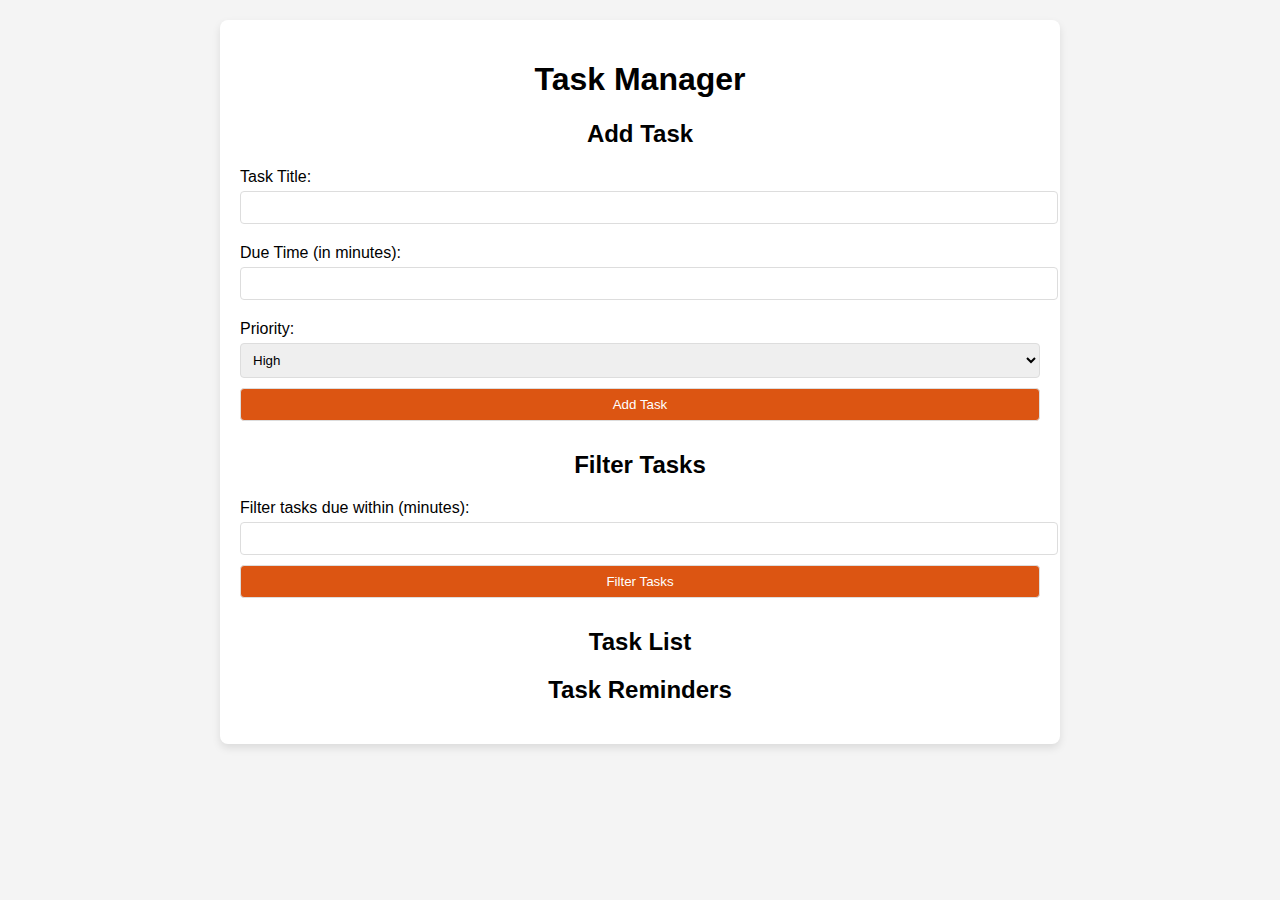
<file: 23it070 full stack/index.html>
<!DOCTYPE html>
<html lang="en">
<head>
    <meta charset="UTF-8">
    <meta name="viewport" content="width=device-width, initial-scale=1.0">
    <title>Task Manager</title>
    <link rel="stylesheet" href="style.css">
</head>
<body>

    <div class="container">
        <h1>Task Manager</h1>
        
        <form id="taskForm">
            <h2>Add Task</h2>
            <label for="title">Task Title:</label>
            <input type="text" id="title" required><br>
            
            <label for="dueTime">Due Time (in minutes):</label>
            <input type="number" id="dueTime" required><br>
            
            <label for="priority">Priority:</label>
            <select id="priority">
                <option value="High">High</option>
                <option value="Medium">Medium</option>
                <option value="Low">Low</option>
            </select><br>
            
            <button type="submit">Add Task</button>
        </form>

        <form id="filterForm">
            <h2>Filter Tasks</h2>
            <label for="filterTime">Filter tasks due within (minutes):</label>
            <input type="number" id="filterTime" required><br>
            <button type="submit">Filter Tasks</button>
        </form>

        <h2>Task List</h2>
        <ul id="taskList"></ul>

        <h2>Task Reminders</h2>
        <div id="reminders"></div>
    </div>

    <script type="module" src="script.js"></script>
</body>
</html>
</file>
<file: 23it070 full stack/style.css>
body {
    font-family: Arial, sans-serif;
    margin: 0;
    padding: 0;
    background-color: #f4f4f4;
}

.container {
    max-width: 800px;
    margin: 20px auto;
    padding: 20px;
    background-color: white;
    border-radius: 8px;
    box-shadow: 0 4px 8px rgba(0, 0, 0, 0.1);
}

h1, h2 {
    text-align: center;
}

form {
    margin-bottom: 20px;
}

label {
    display: block;
    margin: 10px 0 5px;
}

input, select, button {
    width: 100%;
    padding: 8px;
    margin-bottom: 10px;
    border-radius: 4px;
    border: 1px solid #ddd;
}

button {
    background-color: #dc5512;
    color: white;
    cursor: pointer;
}

button:hover {
    background-color: #4cae4c;
}

ul {
    list-style-type: none;
    padding-left: 0;
}

li {
    padding: 10px;
    border-bottom: 1px solid #ddd;
}

li:last-child {
    border-bottom: none;
}

#reminders {
    margin-top: 20px;
}

.reminder {
    background-color: #f8d7da;
    color: #721c24;
    padding: 10px;
    margin: 5px 0;
    border-radius: 4px;
}
</file>
